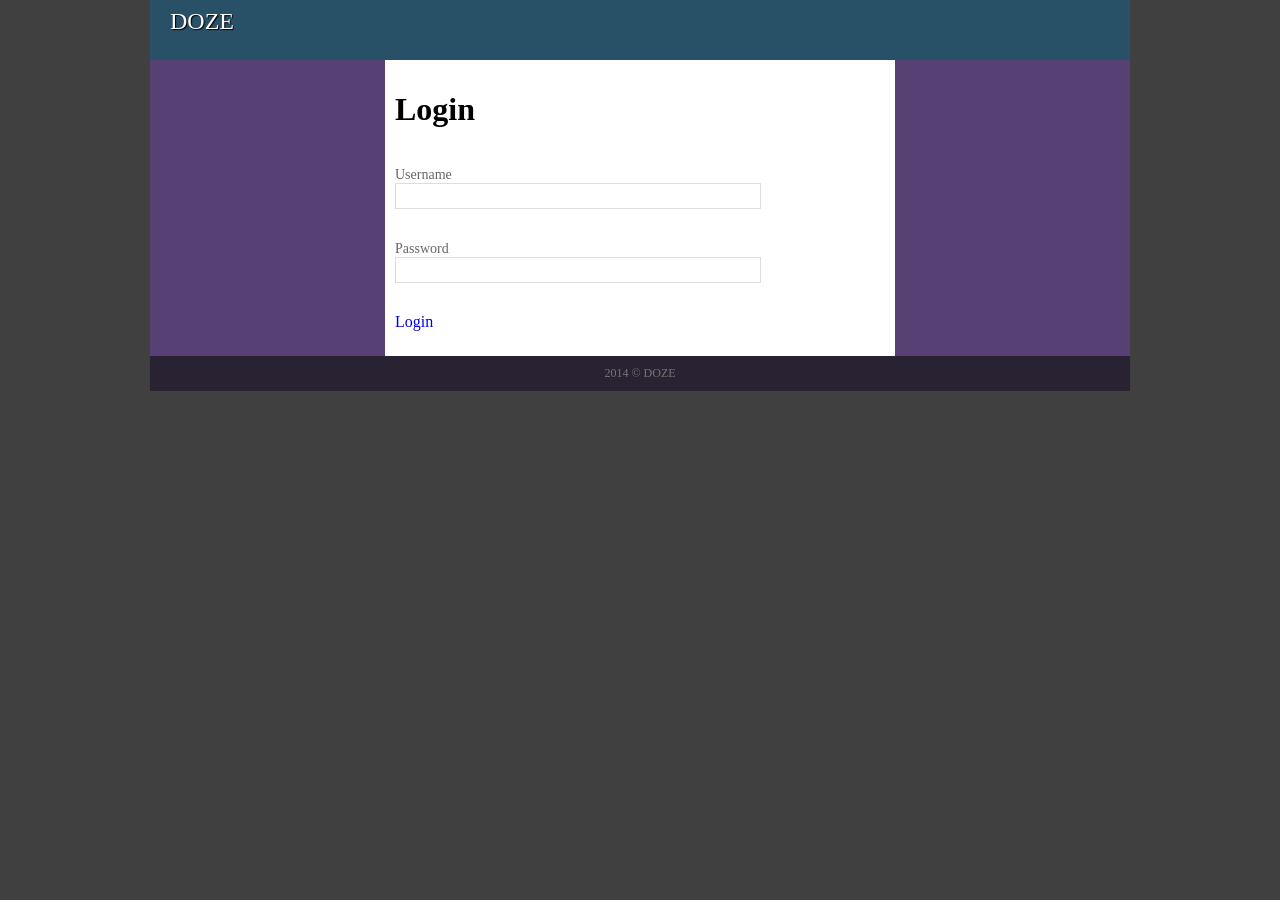
<file: cmsPanel/index.html>
<!DOCTYPE html>
<html lang="en">
<head>
	<meta charset="utf-8" />

    <title>Self Care Admin Panel</title>

    <link href="css/cmsPanel.css" rel="stylesheet" />

    <script src="../WebFramework/HTML5/jqry/jquery-1.10.2.min.js" type="text/javascript"></script>

    <script src="js/cmsPanel.js"></script>
    <script src="js/config.js"></script>
    
</head>
<body>
	<!-- header -->
	<div class="headholder staticcontainer" id="header"></div>
	<div class="staticcontainer bodyholder">
		<!-- Login Holder -->
		<div id="login_holder"></div>
	
		<!--left bar-->
		<div class="leftbody floatleft">
           <ul class="menu">
                <li class="menubordder">
                    <a href="#">
                        Layout
                        <button class="violetbutton" onClick="layoutView('content')" style="padding:2px 3px;">Edit</button>
                    </a>
                </li>
                
                <li >
                    <a href="#">
                        Categories
                        <button class="violetbutton permission_category_add" onClick="categoryView('content','add','no')" style="padding:2px 3px;">New</button>
                    </a>
                
                </li>
                
                <li id="leftbar" class="menubordder">
                
                </li>
                
                <!-- users -->
                 <li class="menubordder" id="users_list" >
                	<a href="#">
                        Users
                        <button class="violetbutton permission_users_add" style="padding:2px 3px;" onClick="userView('content','userFormDirective', 'add','no')">New</button>
                    </a>
                
                </li>
                
                <li class="menubordder" >
                	<a href="#" onClick="logout()">Logout</a>
                
                </li>
           </ul>
        </div>
		
		<!--start right body-->
		<div class="rightbody floatright">

            <div class="success" id="statusDiv"></div>
			<div class="rightholder1" id="content">	</div>

		
		</div>
		<div class="clearboth"></div>
	</div>
	<!-- Footer -->
	<div class="staticcontainer footer" id="footer"></div>
    <!-- Category Hidden Div -->
    <div id="categoryFormDiv" style="display: none;">
       <div class="form_header" id="category_form_header"></div>
       <div class="innerholder">

        <form id="categoryForm" name="categoryForm" enctype="multipart/form-data">

        <span id="category_extra_field"></span>
        <div class="form-group" >
        <label>Parent</label>
        <span id="parent"></span>
        </div>
        
        <div class="form-group">
        <label>Title</label>
        <input name="title" placeholder="title" type="text">
        </div>
        
        <div class="form-group">
        <label>Title Thumb</label>
        <input name="titleThumb" type="file"><span id="catimgSource"></span>
        </div>
        
        <div class="form-group">
        <label>CatLayout</label>
        <textarea name="catLayout" rows="5" placeholder="CatLayout"></textarea>
        </div>
        
        <div class="form-group">
        <label>CatLayoutName</label>
        <input name="catLayoutName" placeholder="CatLayoutName" type="text">
        </div>
        
        <div class="form-group">
        <label>CatListTarget</label>
        <input name="catListTarget" placeholder="CatListTarget" type="text">
        </div>
        
        <div class="form-group">
        <label>CatListLayout</label>
        <textarea name="catListLayout" rows="5" placeholder="CatListlayout"></textarea>
        </div>
        
        <div class="form-group">
        <label>CatListLayoutName</label>
        <input name="catListLayoutName" placeholder="CatListLayoutName" type="text">
        </div>
        
        <div class="form-group">
        <label>ContentListTarget</label>
        <input name="contentListTarget" placeholder="ContentListTarget" type="text">
        </div>
        
        <div class="form-group">
        <label>ContentListLayout</label>
        <textarea name="contentListLayout" rows="5" placeholder="ContentListLayout "></textarea>
        </div>
        
        <div class="form-group">
        <label>ContentListLayoutName</label>
        <input name="contentListLayoutName" placeholder="ContentListLayoutName" type="text">
        </div>
        
        <div class="form-group">
        <label>rowSep</label>
        <input name="rowSep" placeholder="RowSep" type="text">
        </div>
        
        
        <div class="form-group">
        <label>ColumnNo</label>
        <input name="columnNo" placeholder="ColumnNo" type="text">
        </div>
        
        <div class="form-group" id="approve_holder">
        	<label>Status</label>
        	<input class="checkbox" name="status" placeholder="status " type="checkbox">
        </div>
            <div style="clear:both;"></div>
        <div class="form-group" id="categorySubmitButton">            
        </div>
        </form> 
        </div>
    </div>
<!-- Content Hidden Div -->
	<div style="display: none;">
        <div id="contentFormDiv">
           <div class="form_header" id="content_form_header"></div>
           <div class="innerholder">
                  <form id="contentForm" name="contentForm" enctype="multipart/form-data">
                  <span id="content_extra_field"></span>
                    <div class="form-group">
                      <label>Category</label>
                      <strong><span id="content_category"></span></strong>
                    </div>
                    <div class="form-group">
                      <label>Content Type</label>
                      <select name="type" id="contentType" onChange="switchContentType(this.value,'#content')">
                        <option value="">--</option>
                        <option selected="selected" value="TEXT">TEXT</option>
                        <option value="FORM">FORM</option>
                      </select>
                    </div>                
                    <div class="form-group">
                      <label>Title</label>
                      <input name="title" placeholder="Title" type="text">
                    </div>
                    <div class="form-group">
                      <label>Details</label>
                      <textarea id="elm1" name="details" rows="5" cols="30"></textarea>
                    </div>
                    <!-- Content type Form -->
                    <span id="typeForm" style="display: none;">
                    <div class="form-group">
                      <label>cmsformLayout</label>
                      <input name="cmsformLayout" placeholder="#cmsformLayout" value="#cmsformLayout" type="text">
                    </div>  
                    <div class="form-group">
                      <label>statusDiv</label>
                      <input name="statusDiv" placeholder="#statusDiv" value="#statusDiv" type="text">
                    </div>    
                    <div class="form-group">
                      <label>cmsContentAdd</label>
                      <input name="cmsContentAdd" placeholder="#cmsContentAdd" value="#cmsContentAdd" type="text">
                    </div>  
                    <div class="form-group">
                      <label>cmsContentList</label>
                      <input name="cmsContentList" placeholder="#cmsContentList" value="#cmsContentList" type="text">
                    </div>    
                    <div class="form-group">
                      <label>contentFormHeader</label>
                      <input name="contentFormHeader" placeholder="#contentFormHeader" value="#contentFormHeader" type="text">
                    </div> 
                    <div class="form-group">
                      <label>cmsFormDiv</label>
                      <input name="cmsFormDiv" placeholder="#cmsFormDiv" value="#cmsFormDiv" type="text">
                    </div>  
                    <div class="form-group">
                      <label>cmsContentForm</label>
                      <input name="cmsContentForm" placeholder="#cmsContentForm" value="#cmsContentForm" type="text">
                    </div>  
                    <div class="form-group">
                      <label>addEditURL</label>
                      <input name="addEditURL" placeholder="addEditURL" value="http://localhost/qa/webService/addEditThread.php" type="text">
                    </div>
                    <div class="form-group">
                      <label>deleteURL</label>
                      <input name="deleteURL" placeholder="deleteURL" value="http://localhost/qa/webService/deleteThread.php" type="text">
                    </div>  
                    <div class="form-group">
                      <label>listURL</label>
                      <input name="listURL" placeholder="listURL" value="http://localhost/qa/webService/getThreadList.php" type="text">
                    </div>  
                    <div class="form-group">
                      <label>contentExtraField</label>
                      <input name="contentExtraField" placeholder="#contentExtraField" value="#contentExtraField" type="text">
                    </div> 
                    <div class="form-group">
                      <label>contentSubmitButton</label>
                      <input name="contentSubmitButton" placeholder="#contentSubmitButton" value="#contentSubmitButton" type="text">
                    </div> 
                    <div class="form-group">
                      <label>contentSubmitButtonText</label>
                      <input name="contentSubmitButtonText" placeholder="Submit" value="Submit" type="text">
                    </div>
                    <div class="form-group">
                      <label>Add Action</label>
                      <input class="checkbox" name="addAction" type="checkbox">
                    </div>  
                    <div class="form-group">
                      <label>Edit Action</label>
                      <input class="checkbox" name="editAction" type="checkbox">
                    </div>                 
                    <div class="form-group">
                      <label>List Action</label>
                      <input class="checkbox" name="listAction" type="checkbox">
                    </div>  
                    <div class="form-group">
                      <label>Delete Action</label>
                      <input class="checkbox" name="deleteAction" type="checkbox">
                    </div> 
                    <div class="form-group">
                      <label>Default Display Action</label>
                      <select name="defaultDisplayAction" id="defaultDisplayAction">
                        <option selected="selected" value="listAction">List</option>
                        <option value="addEditAction">Add</option>                    
                      </select>
                    </div>                                                                                 
                    </span> 
                    <!-- Content type Form ends --> 
                    <span id="typeText">                
                    <div class="form-group">
                      <label>RowSep</label>
                      <textarea name="rowSep" rows="5" placeholder="RowSep"></textarea>
                    </div>
                    <div class="form-group">
                      <label>ColumnNo</label>
                      <input name="columnNo" placeholder="ColumnNo" value="0" type="text">
                    </div>
                    <div class="form-group">
                      <label>URL</label>
                      <input name="url" type="file"><span id="contentimgSource"></span>
                    </div>
                    <div class="form-group" id="approve_holder">
                      <label>Enable like/dislike</label>
                      <input class="checkbox" name="allow_like" type="checkbox">
                    </div>
                    <div class="form-group" id="approve_holder">
                      <label>Enable comment</label>
                      <input class="checkbox" name="allow_comment" type="checkbox">
                    </div>                                 
                    </span>              
                    <div class="form-group" id="approve_holder">
                      <label>Status</label>
                      <input class="checkbox" name="status" placeholder="status" type="checkbox">
                    </div>
                    <div style="clear:both;"></div>
                    <div class="form-group" id="contentSubmitButton">                  
                    </div>
                  </form>
            </div>    
        </div> 
    </div>   
    <!-- layout Hidden Div -->
    <div id="layoutFormDiv" style="display: none;">
       <div class="form_header" id="layout_form_header"></div>
       <div class="innerholder">
              <form id="layoutForm" name="layoutForm">
              <span id="layout_extra_field"></span>
                <div class="form-group">
                  <label>Header</label>
                  <textarea name="header" rows="5" placeholder="Header"></textarea>
                </div>
                <div class="form-group">
                  <label>Footer</label>
                  <textarea name="footer" rows="5" placeholder="Footer"></textarea>
                </div>
                <div style="clear:both;"></div>
                <div class="form-group" id="layoutSubmitButton">                  
                </div>
              </form> 
        </div>    
    </div>   
    
    <!-- Login form -->
    <div id="login_directory" class="hidden">
		<div class="form_header" id="login_form_header"><h1 class="title">Login</h1></div>
		<div class="innerholder">
	             <form id="loginForm" name="loginForm">
		            <div class="form-group">
	                  <label>Username</label>
	                  <input type="text" name="username" data-validate='[{"not_empty":"Please input your username"},{"email":"username is an e-mail"}]'>
	                </div>
	                
	                <div class="form-group">
	                  <label>Password</label>
	                  <input type="password" name='password' data-validate='[{"not_empty":"Please input your password"}]'>
	                </div>
	            	
	            
	             </form> 
	             	<div class="form-group">
	            		<a href="#" onClick="loginController()">Login</a>
            		</div>
	     </div>
     </div>
     
     
     <!--  userFormDirective -->
     
     <div id="userFormDirective" class="hidden">
		<div class="form_header" id="userFormHeader"></div>
		<div class="innerholder">
	             <form id="userForm" name="userForm">
	             
	             	<div class="form-group">
	                  <label>Name</label>
	                  <input type="text" name="name">
	                </div>
	                
	                <div class="form-group">
	                  <label>Address</label>
	                  <input type="text" name="address">
	                </div>
	                
	                <div class="form-group">
	                  <label>Phone/Cell</label>
	                  <input type="text" name="phone">
	                </div>
	                
	                <div class="form-group">
	                  <label>Permission</label>
	                  <div id="permission_block"></div>
	                </div>
	                
		            <div class="form-group">
	                  <label>Username</label>
	                  <input type="text" name="username">
	                </div>
	                
	                <div class="form-group">
	                  <label>Password</label>
	                  <input type="password" name='password'>
	                </div>
	            	
	            
	             </form> 
             	<div class="form-group">
            		<a href="#" onClick="userController()" id="userform-submit">Submit</a>
           		</div>
	     </div>
     </div>
           
</body>
</html>
</file>
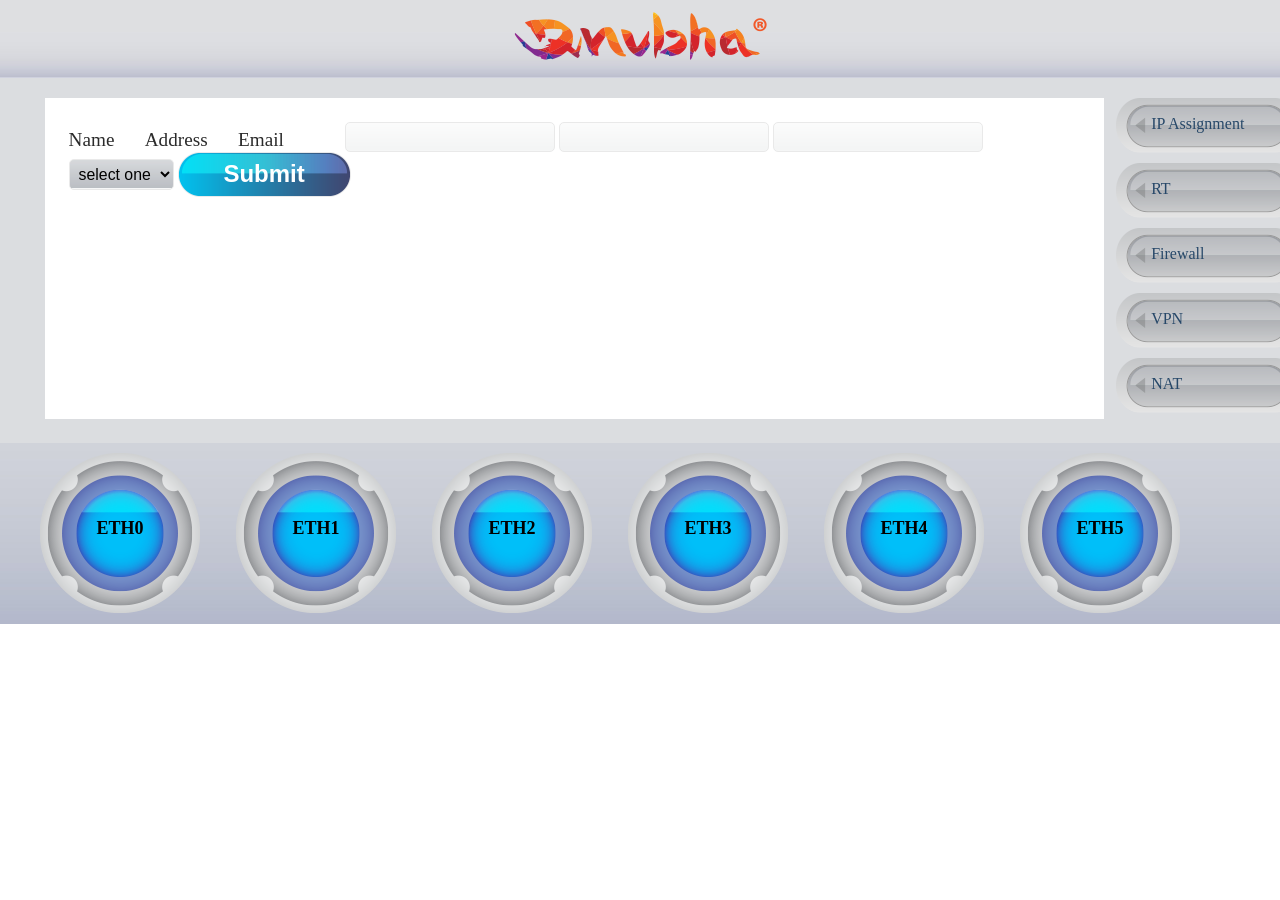
<file: design/index.html>
<!doctype html>
<html>
<head>
<meta charset="utf-8">
<title>Untitled Document</title>
<link href="reset.css" rel="stylesheet" type="text/css">
<link href="style.css" rel="stylesheet" type="text/css">
<script src="jquery-1.11.3.min.js"></script>
</head>

<body>
<div class="section toparea">
  <div class="wapper"><img src="images/logo.png"></div>
</div>
<div class="section contentarea">
  <div class="wapper">
    <div class="content">  <form action="" method="get">
      <label for="name">name</label>
        <input type="text" name="name" id="name">
        <label for="address">address</label>
        <input type="text" name="address" id="address">
        <label for="email">email</label>
        <input type="text" name="email" id="email">
        <label for="select"></label>
        <select name="select" id="select">
          <option>select one</option>
          <option>one item</option>
        </select>
        <input type="submit" name="button" id="button" value="Submit">
    </form>
      <p>&nbsp;</p>
      <p>&nbsp;</p>
      <p>&nbsp;</p>
      <p>&nbsp;</p>
      <p>&nbsp;</p>
      <p>&nbsp;</p>
      <p>&nbsp;</p>
      <p>&nbsp;</p>
      <p>&nbsp;</p>
      <p>&nbsp;</p>
      <p>&nbsp;</p>
    </div>
    <div class="menus">
      <ul>
        <li><a href="#">IP Assignment</a></li>
        <li><a href="#">RT</a><ul>
        <li><a href="#">Menu</a></li>
        <li><a href="#">Menu</a></li>
        <li><a href="#">Menu</a></li>
        <li><a href="#">Menu</a></li>
        </ul></li>
        <li><a href="#">Firewall</a></li>
        <li><a href="#">VPN</a><ul>
        <li><a href="#">Menu</a></li>
        <li><a href="#">Menu</a></li>
        <li><a href="#">Menu</a></li>
        <li><a href="#">Menu</a></li>
        </ul></li>
        <li><a href="#">NAT</a></li>
      </ul>
    </div>
    
  
    
  </div>
</div>
<div class="section bottommenu">
  <div class="wapper">
    <ul>
      <li><a href="#">eth0</a>
      <ul>
        <li><a href="#">Menu</a></li>
        <li><a href="#">Menu</a></li>
        <li><a href="#">Menu</a></li>
        <li><a href="#">Menu</a></li>
        </ul>
      </li>
      <li><a href="#">eth1</a></li>
      <li><a href="#">eth2</a></li>
      <li><a href="#">eth3</a></li>
      <li><a href="#">eth4</a></li>
      <li><a href="#">eth5</a></li>
    </ul>
  </div>
</div>
<script>
$(document).ready(function() {
    $('.menus ul li').click(function() {
		    $('.menus ul li').parent().addClass('visible');
       // $('').toggleClass('visible');
    });
});

</script>
</body>
</html>
</file>
<file: cmsPanel/css/cmsPanel.css>
body{background-color:#404040;margin:0px;padding:0px;}
a{text-decoration:none;cursor:pointer;}
.staticcontainer{width:980px;margin:auto;}
.headholder{ background-color: #285167;height: 60px;}
.logoholder {color: #ffffff;font-family: Verdana;font-size: 24px;margin-top: 0 !important;padding: 8px 20px;text-shadow: 1px 1px 1px #000000;width: 132px;font-weight: normal;}
.bodyholder{background-color: #574074;}
.footer {background: none repeat scroll 0 0 #292232;color: #757575;font-size: 12px;padding: 10px 0;text-align: center;}
.leftbody{width:180px}
.rightbody{width:799px;background-color:#ffffff;}
.rightholder1{background-color: #f1f1f1;border: 1px solid #c9c9c9;margin: 20px;padding: 10px;}
.rightholder2{margin: 20px;padding: 10px;}
.floatleft{float:left;}
.floatright{float:right;}
.clearboth{clear:both;}
.menu,.submenu{list-style:none;margin:0px;padding:0px;}
.submenu{padding-left:15px !important;}
.menu li{background-color:#8161ac;padding:8px 0px 8px 8px;color:#ffffff;font-family:Arial;font-size:14px;}
.submenu{margin-top:10px;display:none;}
.active{display:block;}
.submenu li{background-color:#5f4781;}
/*#toggle1{padding-left:0px;padding-bottom:0px;}
#toggle2{padding-left:0px;padding-bottom:0px;}*/
.menu li a{color:#ffffff;padding-left:10px;}
.menubordder{border-bottom:1px solid #574074;}
.contentmenu{list-style:none;padding:0px;}
.contentmenu{background-color: #2A045A; padding-left:10px;border-bottom:1px dotted #fff;}
.violetbutton{background: none repeat scroll 0 0 #623b94;padding:2px 3px;box-shadow: 0 0 1px #797979;color: #ffffff;border:0px;padding:5px 20px;cursor:pointer; float: right; margin-right: 5px;}
.violetbutton:hover{background: none repeat scroll 0 0 #2a045a;color: #ffffff;}
.blackbutton{border-radius: 5px;float: right;padding: 7px 12px !important;background-color:#292929;color:#ffffff;border:0px;border-radius:0px;}
.blackbutton:hover{background-color:#181818;}
.user-icon{background-image:url('../img/user.png') !important;}
.categoryactionimg{ background-image:url('../img/settings.png'); position:relative;width:16px;height:16px; float:left;margin:0px 5px 0px 0px; }
.contentactionimg{ background-image:url('../img/content_settings.png'); position:relative;width:16px;height:16px; float:left;margin:0px 5px 0px 0px; }
.actiontooltip {
  top:-6px;
  left:-68px;
  background-color:black;
  color:white;
  border-radius:2px;
  opacity:0;
  padding:5px;
  position:absolute;
  height:21px;
  -webkit-transition: opacity 0.5s;
  -moz-transition:  opacity 0.5s;
  -ms-transition: opacity 0.5s;
  -o-transition:  opacity 0.5s;
  transition:  opacity 0.5s;
}
.categoryactionimg:hover .actiontooltip { opacity:1;}
.contentactionimg:hover .actiontooltip { opacity:1;}

.category_contents {
margin-left: 2px;
margin-top: 0;
margin-bottom: 3px;
list-style: url('../img/content.png');
font-weight: normal;
cursor: pointer;
}
.success{display:none;background-color:#7bb31a;color: #e9eae6;font-family: arial;font-size: 22px;padding: 10px 0;font-weight: normal;padding-left:20px;text-shadow: 1px 1px 1px #1c1c1c;}

placeholder{color:#c2c2c2;}

button{cursor:pointer;}
.typefile{border:0px;width:183px;}
.checkbox{width:35px;margin-top: 7px;}
select{width:542px;color:}
#catimgSource img{width:120px;}
#contentimgSource img{width:120px;}
.submenu li a{padding-left:20px;}
.inputdisable{cursor:not-allowed;}
.rightholder2 h1{background-color: #8095a8;color: #ffffff;font-size: 20px;font-weight: bold;padding: 10px;font-weight: normal;margin:0px;	}
.tableholder {margin-top: 25px;border:1px solid #c1d3e1 !important;}
.tableholder table{width:100%;}
.tableholder table thead{background-color:#5b9cd6;border:0px;color: #ffffff;font-family: arial;font-size:17px;}
.tableholder table  td{padding:7px;border-bottom: 1px solid #c1d3e1;font-family:arial;}
.tableholder table tbody {color:#888888;font-size:14px;}
.tableholder table  thead td{width:33%;}
.tableholder table tbody tr:nth-child(2n+1) {background-color:#d9edf7;}
.tableholder .tablebutton {border: 1px solid #c5ced7;border-radius: 5px !important;color: #717171;margin: 0 3px;padding: 3px 12px;background: none repeat scroll 0 0 #e8e8e8;font-size:10px;font-family:arial;font-weight:bold;}
.tableholder .tablebutton:hover {background: none repeat scroll 0 0 #d5d5d5;}
.tophold{margin-top: 25px;}
.tophold .rightprt{width:300px;}
.tophold .leftprt{width:400px;}
.tophold .right-button {background-color: #ffffff;border: 1px solid #574074;border-radius: 5px !important;color: #574074;margin: 0 3px; padding: 3px 12px;}
.tophold .right-button:hover {background-color: #574074;color: #ffffff;}
.positionrelative{position:relative;}
.tophold .rightprt input{background-color:#dfdfdf;border-radius:0px 5px 5px 0px;width:150px; height: 22px;padding:3px;position:absolute;left:75px;}
.tophold .rightprt button {background-color: #275169;border-radius: 3px 0 0 3px !important;color: #ffffff;border: 0 none;border-radius: 0 0 5px 5px;font-family:arial;font-size:14px; height: 30px;padding:3px;position:absolute;left:0px;width: 75px;}

/*start page based style*/
.rightholder1 .title {color: #a7a7a7;font-family: arial;font-size: 22px;padding: 10px 0;font-weight: normal;}
.rightholder1 .innerholder{background-color: #ffffff;border: 1px solid #c9c9c9;padding: 15px;}

/*--------------------- S T A R T -------------------------*/
.formContainer{
		width:800px;
		height:auto;
		margin:0 auto;}

.form-group {
    display: block;
    height: auto;
    overflow: hidden;
    padding: 15px 0;
    width: 100%;
}
.form-group label {
    color: #666;
    display: inline-block;
    font-size: 14px;
    width: 25%;
}
.form-group input[type="text"],.form-group input[type="password"], .form-group select,.form-group textarea {
    border: 1px solid #ddd;
    color: #666;
    display: inline-block;
    font-size: 12px;
    padding: 5px;
    width: 74%;
}
.form-group input[type="text"] {
    width: 72.2%;
}
.form-group input[type="password"] {
    width: 72.2%;
}
.form-group textarea{
    width: 72.2%;
	resize:none;
	overflow:auto;
}
.form-group button {
    background: none repeat scroll 0 0 #292929;
    border: medium none;
    color: #fff;
    display: block;
    float: right;
    letter-spacing: 0.5px;
    margin-right: 8px;
    padding: 8px 14px;
    text-align: center;
    text-transform: uppercase;
	-moz-transition:all 0.3s linear;
	-o-transition:all 0.3s linear;
	-webkit-transition:all 0.3s linear;
	-ms-transition:all 0.3s linear;
	transition:all 0.3s linear;
}
.form-group button:hover {
    background: none repeat scroll 0 0 #574074;}
.hidden{
	display:none;
}
#login_holder{
	width: 50%;
	margin: 0px auto;
	padding: 10px;
	background: #fff;
}
.permission{
	display: none;
}
.approved{
}
.not-approved{
	color: #F5D6CC !important;
}
#user_list_holoder{
	list-style-type:none;
	margin: 0;
    padding: 0;
}

.error_message{
	color:red;
}
</file>
<file: design/style.css>
body {
	/*font-family: "Trebuchet MS", Arial, Helvetica, sans-serif;*/
}
a {
	color: #fff;
	text-decoration: none;
	transition: all 500ms ease;
}
a:hover {
	color: #FC6;
}



/* Custom text-selection colors (remove any text shadows: http://twitter.com/miketaylr/status/12228805301) */

::-moz-selection {
 background: #fcd700;
 color: #fff;
 text-shadow: none;
}
::selection {
	background: #fcd700;
	color: #fff;
	text-shadow: none;
}
/*	j.mp/webkit-tap-highlight-color */

a:link {
	-webkit-tap-highlight-color: #fcd700;
}
ins {
	background-color: #fcd700;
	color: #000;
	text-decoration: none;
}
mark {
	background-color: #fcd700;
	color: #000;
	font-style: italic;
	font-weight: bold;
}



/* Mozilla dosen't style place holders by default */

input:-moz-placeholder {
 color:#a9a9a9;
}
 textarea:-moz-placeholder {
 color:#a9a9a9;
}
/********** basic input  ***********/

input, textarea, select {
	-webkit-border-radius: 5px;
	-moz-border-radius: 5px;
	border-radius: 5px;
	padding: 5px;
	border: 1px solid #E9E9E9;
	transition: border 0.15s linear 0s, box-shadow 0.15s linear 0s, color 0.15s linear 0s;
	-webkit-transition: border 0.15s linear 0s, box-shadow 0.15s linear 0s, color 0.15s linear 0s;
	-moz-transition: border 0.15s linear 0s, box-shadow 0.15s linear 0s, color 0.15s linear 0s;
	-o-transition: border 0.15s linear 0s, box-shadow 0.15s linear 0s, color 0.15s linear 0s;
}
input:focus, textarea:focus, select:focus {
	border-color: #6A3005;
	box-shadow: 0 1px 3px rgba(0, 0, 0, 0.1) inset, 0 0 8px rgba(0, 0, 0, 0.6);
	-moz-box-shadow: 0 1px 3px rgba(0, 0, 0, 0.1) inset, 0 0 8px rgba(0, 0, 0, 0.6);
	-webkit-box-shadow: 0 1px 3px rgba(0, 0, 0, 0.1) inset, 0 0 8px rgba(0, 0, 0, 0.6);
	outline: 0 none;
	background-color: #fff;
}
input[type="checkbox"], input[type="radio"] {
	border: none;
	-webkit-box-shadow: none;
	-moz-box-shadow: none;
	box-shadow: none;
	-webkit-border-radius: 0px;
	-moz-border-radius: 0px;
	border-radius: 0px;
	padding: 0px;
}
input[type="text"], input[type="password"] {
	background-image: url(images/input-bg.png);
	background-repeat: repeat-x;
	background-position: left bottom;
}
select {
	background-image: url(images/input-select.png);
	background-repeat: repeat-x;
	background-position: left bottom;
}
 input::-webkit-input-placeholder {
 color: #a1b2c3;
}
 input:-moz-placeholder {
 color: #a1b2c3;
}
/********* custom ********/


.wapper {
	width: 96%;
	max-width: 1200px;
	margin: 0 auto
}
.section {
	float: left;
	width: 100%
}
.toparea {
	background-image: url(images/top-bg.jpg);
	background-repeat: repeat-x;
	background-position: left top;
	text-align: center;
	padding-top: 12px;
	padding-bottom: 12px;
}
.contentarea {
	background-color: #dbdde0;
	padding: 20px;
}
.content {
	float: left;
	width: 89%;
	background-color: #FFF;
	padding: 2%;
}
.menus {
	float: right;
	width: 10%;
	max-width: 183px;
	margin-left: 1%;
}
.menus ul li {
	background-image: url(images/btn-normal.png);
	background-repeat: no-repeat;
	background-position: left top;
	position: relative;
	margin-bottom: 10px;
	float: left;
	-webkit-transition: all 0.2s;
	-moz-transition: all 0.2s;
	-ms-transition: all 0.2s;
	-o-transition: all 0.2s;
	transition: all 0.2s;
}
.menus ul li a {
	color: #274869;
	height: 55px;
	width: 183px;
	padding-left: 35px;
	padding-top: 17px;
	float: left;
	text-decoration: none;
}
.menus ul li a:hover, .menus ul li:hover {
	background-image: url(images/btn-normal-active.png);
	color: #FFF;
}
.menus ul li ul {
	padding: 0;
	position: absolute;
	top: 0px;
	right: 210px;
	width: 150px;
	z-index: 6;
	display: none;
	opacity: 0;
	visibility: hidden;
	border: solid 1px #ccc;
	border-top: none;
	-webkit-transiton: opacity 0.2s;
	-moz-transition: opacity 0.2s;
	-ms-transition: opacity 0.2s;
	-o-transition: opacity 0.2s;
	-transition: opacity 0.2s;
}
.menus ul li ul li {
	display: block;
	color: #fff;
	background-image: none;
	background-color: #ccc;
	margin: 0;
	border-top: solid 1px #ADADAD;
}
.menus ul li ul li, .menus ul li ul li a {
	height: auto;
}
.menus ul li ul li a {
	padding: 5px 10px;
}
.menus ul li ul li:hover, .menus ul li ul li a:hover {
	background-image: none;
	background-color: #6590ca;
	color: #fff
}
/*.menus ul li:hover ul {
	display: block;
	opacity: 1;
	visibility: visible;
}*/
.menus ul li ul.visible {
   display: block;
	opacity: 1;
	visibility: visible;
}
/********* bottom menu  ***************/


.bottommenu {
	background-image: url(images/bottom-bg.jpg);
	background-repeat: repeat-x;
	background-position: left top;
	padding-top: 10px;
	padding-bottom: 20px;
	height: 181px;
}
.bottommenu ul {
	display: inline;
}
.bottommenu ul li {
	font-size: 14px;
	background-image: url(images/btn-round.png);
	background-repeat: no-repeat;
	background-position: left top;
	text-align: center;
	float: left;
	height: 160px;
	width: 160px;
	margin-right: 3%;
	display: inline-block;
	position: relative;
	-webkit-transition: all 0.2s;
	-moz-transition: all 0.2s;
	-ms-transition: all 0.2s;
	-o-transition: all 0.2s;
	transition: all 0.2s;
	cursor: pointer;
}
.bottommenu ul li a {
	height: 160px;
	padding-top: 65px;
	float: left;
	width: 160px;
	padding-bottom: 10px;
	text-align: center;
	text-transform: uppercase;
	color: #000;
	text-decoration: none;
	font-weight: bold;
	font-size: 18px;
}
.bottommenu ul li a:hover, .bottommenu ul li:hover {
	color: #FFF;
	background-image: url(images/btn-round-active.png);
}
.bottommenu ul li ul {
	padding: 0;
	position: absolute;
	bottom: 158px;
	left: 0;
	width: 150px;
	display: none;
	opacity: 0;
	visibility: hidden;
	-webkit-transiton: opacity 0.2s;
	-moz-transition: opacity 0.2s;
	-ms-transition: opacity 0.2s;
	-o-transition: opacity 0.2s;
	-transition: opacity 0.2s;
}
.bottommenu ul li ul li {
	display: block;
	color: #fff;
}
.bottommenu ul li ul li:hover {
}
.bottommenu ul li:hover ul {
	display: block;
	opacity: 1;
	visibility: visible;
}
.content form input[type="submit"], .modal-box form input[type="submit"], .btn_submit, .frmFldAcc button {
	background-image: url(images/btn-submit.png);
	background-repeat: no-repeat;
	background-position: left top;
	text-align: center;
	height: 45px;
	width: 173px;
	background-color: transparent;
	border: none;
	font-weight: bold;
	color: #FFF;
    font-size: x-large;
}
.content form label, .modal-box form label {
	text-transform: capitalize;
  margin-right: 3%;
  float: left;
  font-size: 120%;
  margin-top: 7px;
  color: #2B2B2B;
}
.modal-box {
	width: 900px;
	margin-top: 0px;
	margin-right: auto;
	margin-bottom: 0px;
	margin-left: auto;
	background-image: url(images/page-bg.gif);
	background-repeat: repeat-x;
	background-position: left top;
	padding: 30px;
}
.modal-box input, .modal-box select { margin-bottom:30px}
.closebtnarea {
	text-align: right;
	float: left;
	width: 100%;
}
.halfcol { width:50%; padding:3%; float:left}
/********* tabs ***************/
.tabs-menu {
	
	float: left;
	clear: both;
}
.tabs-menu li {
	height: 38px;
	float: left;
	width: 183px;
	color: #FFF;
	text-align: center;
	background-image: url(images/tab-bg.png);
	line-height: 35px;
}
.tabs-menu li.current {
	position: relative;
	z-index: 5;
	background-image: url(images/tab-bg-active.png);
	background-repeat: no-repeat;
	background-position: left top;
}
.tabs-menu li a {
	text-transform: uppercase;
	color: #036;
	text-decoration: none;
	padding: 10px;
}
.tabs-menu .current a {
	color: #FFFFFF;
}
.tab {
	float: left;
	width: 100%;
	background-color: #dedfe1;
	background-image: url(images/tab-body-bg.jpg);
	background-repeat: repeat-x;
	background-position: left top;
}
.tab-content {
	display: none;
}
.tabtitle {
	background-image: url(images/title-bg.gif);
	background-repeat: repeat-x;
	height: 96px;
	text-align: center;
	padding-top: 30px;
	padding-right: 10px;
	padding-bottom: 10px;
	padding-left: 10px;
	font-size: 200%;
	font-weight: normal;
}
.tabtitle img {
	margin-right: 20px;
}

.tabinner {
	width: 92%;
	background-color: #b3b7be;
	background-image: url(images/tab-inner-bg.jpg);
	background-repeat: repeat-x;
	background-position: left top;
	padding: 20px;
	margin: 30px auto;
	border: 1px solid #FFF;
	border-radius:5px;
-webkit-box-shadow: 1px 1px 2px 0px rgba(0, 0, 0, 0.3);
-moz-box-shadow:    1px 1px 2px 0px rgba(0, 0, 0, 0.3);
box-shadow:         1px 1px 2px 0px rgba(0, 0, 0, 0.3);
}
#tab-1 {
	display: block;
}
.subtn { float:left; width:100%; margin:0 auto;  text-align: center;}
</file>
